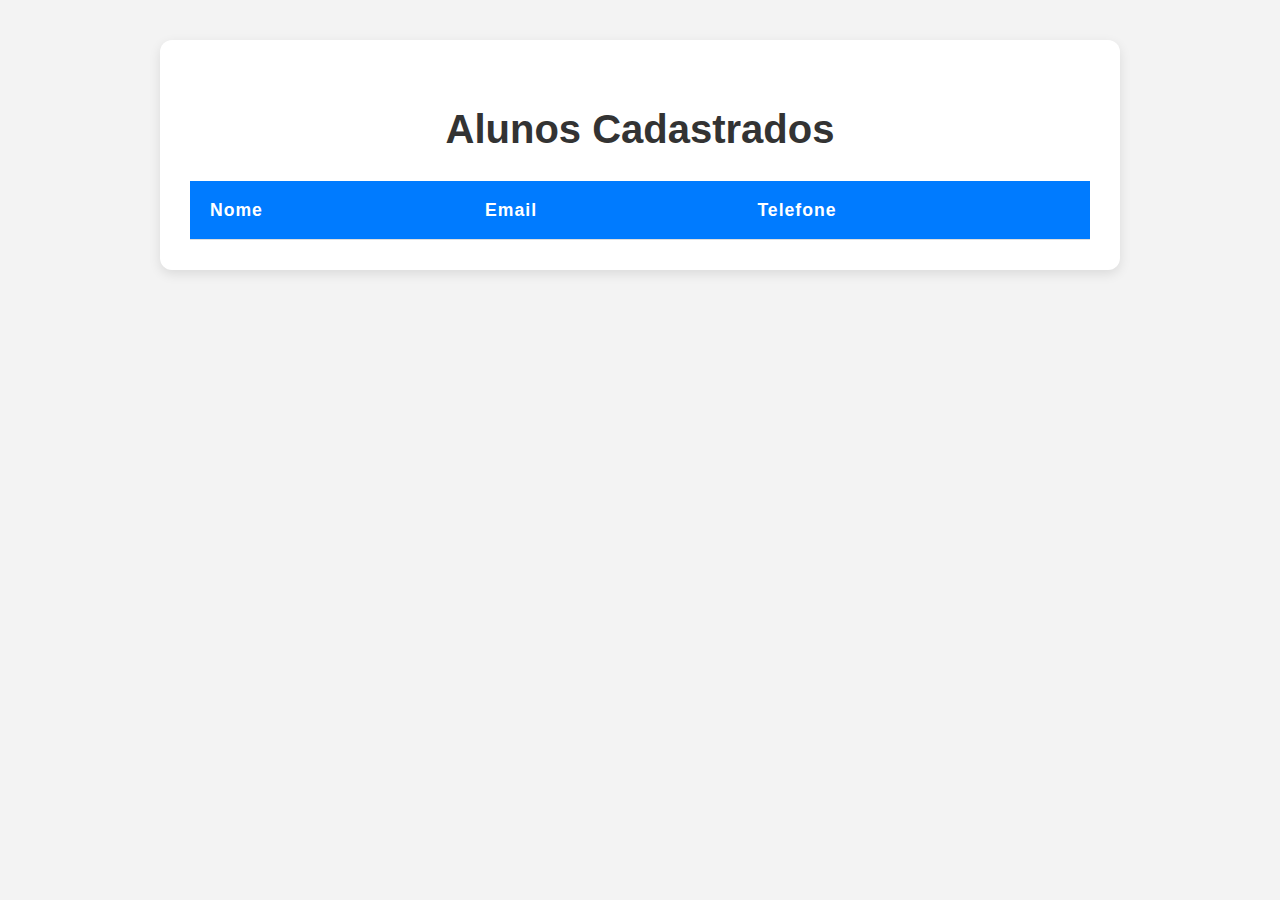
<file: src/main/resources/static/aluno.html>
<!DOCTYPE html>
<html lang="pt-BR">
<head>
  <meta charset="UTF-8" />
  <meta name="viewport" content="width=device-width, initial-scale=1.0" />
  <title>Lista de Alunos</title>
  <link rel="stylesheet" href="./aluno.css" />
</head>
<body>
  <div class="container">
    <h1>Alunos Cadastrados</h1>
    <table>
      <thead>
        <tr>
          <th>Nome</th>
          <th>Email</th>
          <th>Telefone</th>
        </tr>
      </thead>
      <tbody id="aluno-tbody">
        <!-- Os dados dos alunos vão aparecer aqui -->
      </tbody>
    </table>
  </div>

  <script src="script.js"></script>
</body>
</html>
</file>
<file: src/main/resources/static/aluno.css>
/* body {
  font-family: Arial, sans-serif;
  background-color: #f3f3f3;
  margin: 0;
  padding: 0;
}

.container {
  max-width: 800px;
  margin: 40px auto;
  background: #fff;
  padding: 30px;
  border-radius: 8px;
  box-shadow: 0 4px 10px rgba(0, 0, 0, 0.1);
}

h1 {
  text-align: center;
  color: #333;
}

table {
  width: 100%;
  border-collapse: collapse;
  margin-top: 20px;
}

thead {
  background-color: #007bff;
  color: white;
}

th, td {
  padding: 12px 15px;
  text-align: left;
  border-bottom: 1px solid #ddd;
}

tr:hover {
  background-color: #f1f1f1;
} */


:root {
  --primary-color: #007bff;
  --secondary-color: #f3f3f3;
  --white-color: #ffffff;
  --text-color: #333;
  --border-color: #dddddd;
  --hover-color: #f1f1f1;
  --shadow-color: rgba(0, 0, 0, 0.1);
}

body {
  font-family: 'Segoe UI', Tahoma, Geneva, Verdana, sans-serif;
  background-color: var(--secondary-color);
  margin: 0;
  padding: 0;
  color: var(--text-color);
  line-height: 1.6;
}

.container {
  max-width: 900px;
  margin: 40px auto;
  background: var(--white-color);
  padding: 30px;
  border-radius: 12px;
  box-shadow: 0 4px 12px var(--shadow-color);
  transition: transform 0.3s ease, box-shadow 0.3s ease;
}

.container:hover {
  transform: translateY(-5px);
  box-shadow: 0 8px 16px var(--shadow-color);
}

h1 {
  text-align: center;
  color: var(--text-color);
  font-size: 2.5rem;
  margin-bottom: 20px;
}

table {
  width: 100%;
  border-collapse: collapse;
  margin-top: 20px;
}

thead {
  background-color: var(--primary-color);
  color: var(--white-color);
}

th, td {
  padding: 15px 20px;
  text-align: left;
  border-bottom: 1px solid var(--border-color);
  font-size: 1.1rem;
}

tr:hover {
  background-color: var(--hover-color);
  cursor: pointer;
  transition: background-color 0.3s ease;
}

th {
  font-weight: 600;
  letter-spacing: 1px;
}

td {
  font-weight: 400;
}

@media screen and (max-width: 600px) {
  .container {
    padding: 20px;
  }
  
  th, td {
    padding: 10px 12px;
    font-size: 1rem;
  }

  h1 {
    font-size: 2rem;
  }
}
</file>
